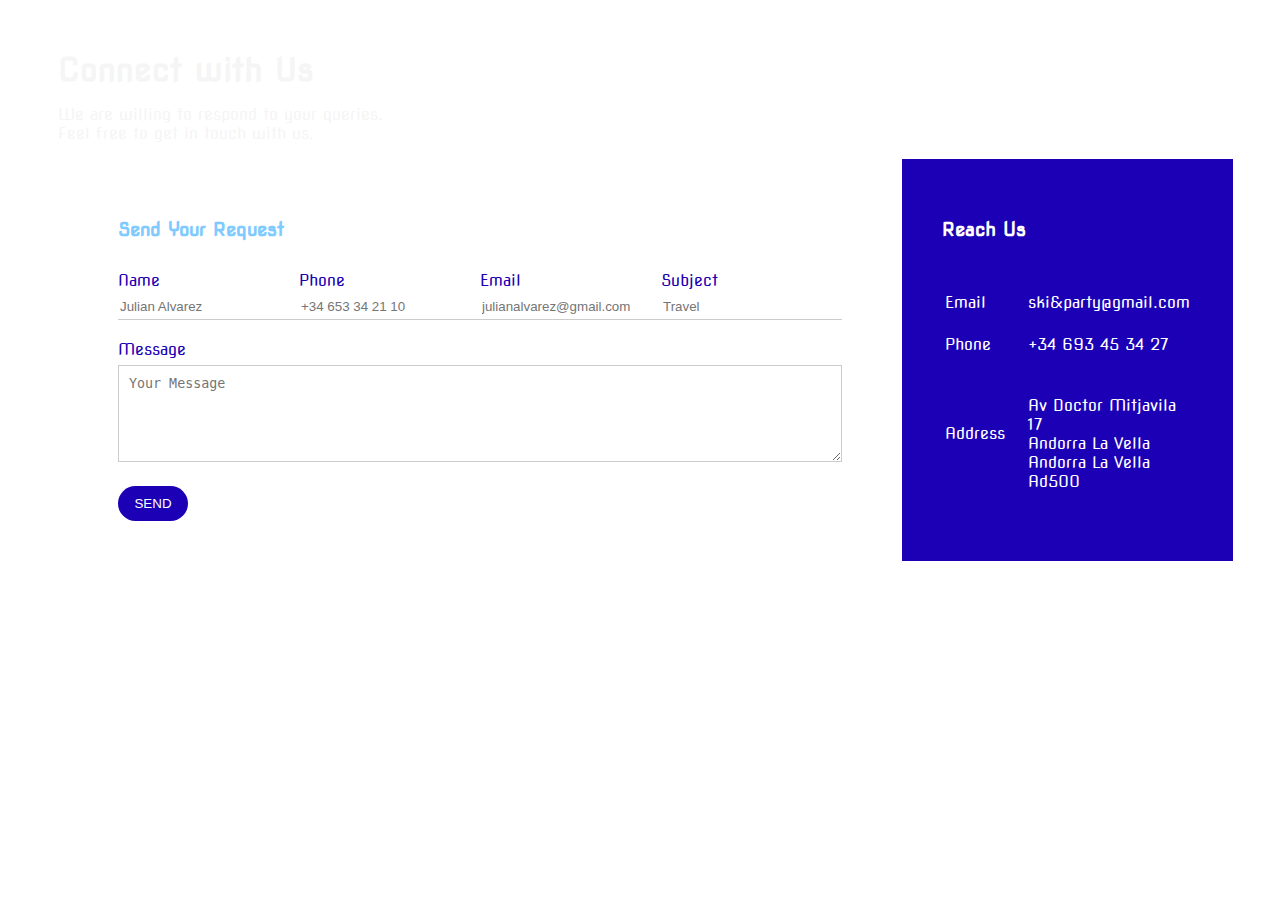
<file: docs/public/contact.html>
<!DOCTYPE html>
<head>
    <meta charset="UTF-8">
    <title>Contact Us</title>
    <link ref="../css/main.css" rel="stylesheet" type="text/css" />
    <link href="<link rel="preconnect" href="https://fonts.googleapis.com">
    <link rel="preconnect" href="https://fonts.googleapis.com">
    <link rel="preconnect" href="https://fonts.gstatic.com" crossorigin>
    <link href="https://fonts.googleapis.com/css2?family=Nova+Square&display=swap" rel="stylesheet">
    <style>
        body{
            font-family: 'Nova Square', sans-serif;
            background-image: url('https://gtspirit.com/wp-content/uploads/2020/02/White-Pearl-Mountain-Days-1068x712.jpeg') ;
            background-size: cover;
    
        }
        .contact{
            width: 80%;
            margin: 50px;
        }
        .contact h1{
            color: whitesmoke;
        }

        .contact p{
            color: whitesmoke;
        }

        .contact-box{
            background: #fff;
            display: flex;
            justify-content: baseline;
        }

        .contact-left{
            flex-basis: 60%;
            padding: 40px 60px;
        }

        .contact-right{
            flex-basis: 40%;
            padding: 40px;
            background: #1c00b5;
            color: #fff;
        }

        h1{
             margin-bottom:10px;
        }
        .container p{
            margin-bottom:40px;
        }

        .input-row{
            display: flex;
            justify-content: space-between;
            margin-bottom: 20px;
        }
        .input-row .input-group{
            flex-basis: 45%;
            
        }
        input{
            border: none;
            border-bottom: 1px solid  #ccc;
            outline: none;
            padding-bottom: 5px;
        }
        textarea{
            width: 100%;
            border: 1px solid #ccc;
            outline: none;
            padding: 10px;
            box-sizing: border-box;
        }

        label{
            margin-bottom: 6px;
            display: block;
            color: #1c00b5;
        }

        button{
            background: #1c00b5;
            width: 70px;
            border: none;
            outline: none;
            color:#fff;
            height: 35px;
            border-radius: 30px;
            margin-top: 20px;
        }
        .contact-left h3{
            color:rgb(127, 202, 255);
            font-weight: 600;
            margin-bottom: 30px;
        }

        .contact-right h3{
            font-weight:600;
            margin-bottom: 30px;
        }

        tr td:first-child{
            padding-right: 20px;
        }
        tr td{
            padding-top: 20px;
        }

    </style>
</head>
<body>
    <div class="contact">
        <h1>Connect with Us</h1>
        <p>We are willing to respond to your queries.<br>
            Feel free to get in touch with us.
        </p>
        <div class="contact-box">
            <div class="contact-left">
                <h3>Send Your Request</h3>
                <form>
                    <div class = "input-row">
                        <div class="input-group">
                            <label>Name</label>
                            <input type="text" placeholder="Julian Alvarez">
                        </div>
                        <div class="input-group">
                            <label>Phone</label>
                            <input type="text" placeholder="+34 653 34 21 10">
                        </div>
                        <div class="input-group">
                            <label>Email</label>
                            <input type="email" placeholder="julianalvarez@gmail.com">
                        </div>
                        <div class="input-group">
                            <label>Subject</label>
                            <input type="text" placeholder="Travel">
                        </div>
                    </div>
                    <label>Message</label>
                    <textarea rows="5" placeholder="Your Message"></textarea>

                    <button type="submit">SEND</button>
                </form>
            </div>

            <div class = "contact-right">
                <h3>Reach Us</h3>

                <table>
                    <tr>
                        <td>Email</td>
                        <td>ski&party@gmail.com</td>
                    </tr>
                    <tr>
                        <td>Phone</td>
                        <td>+34 693 45 34 27</td>
                    </tr>
                    <tr>
                        <td>Address</td>
                        <td><br>Av Doctor Mitjavila 17<br>
                            Andorra La Vella<br>
                            Andorra La Vella Ad500
                        </td>
                    </tr>
                </table>
            </div>

        </div>
    </div>
</body>
</file>
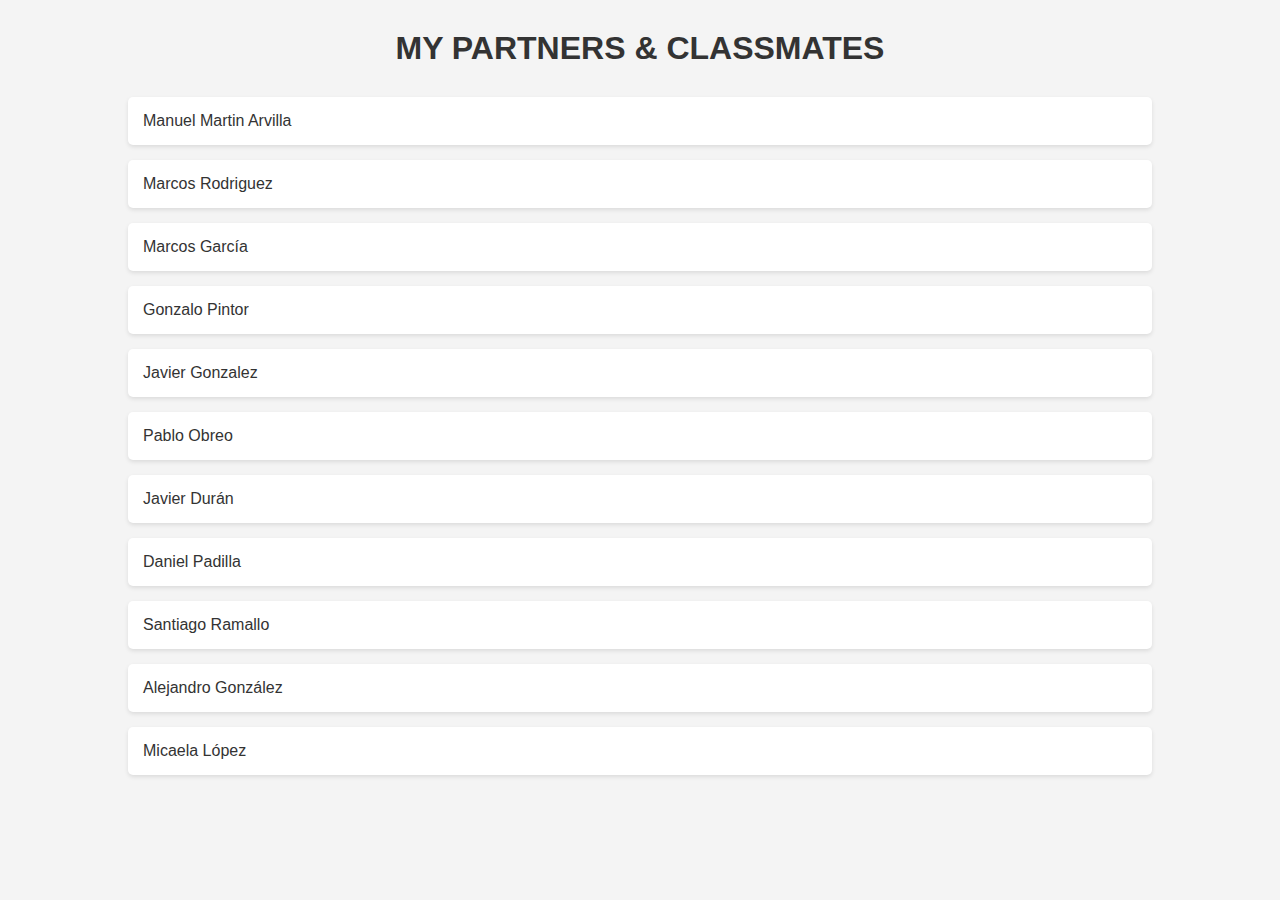
<file: docs/public/net.html>
<!DOCTYPE html>
<html>
    <head>
        <meta charset="UTF-8">
        <meta http-equiv="X-UA-Compatible" content="IE=edge">
        <meta name="viewport" content="width=device-width, initial-scale=1.0">
        <link ref="/css/main.css" rel="stylesheet" type="text/css" />
        <title>NET</title>
        <style>
            body {
  font-family: Arial, sans-serif;
  margin: 0;
  padding: 0;
  background-color: #f4f4f4;
  color: #333;
}

h1 {
  text-align: center;
  margin-top: 30px;
}

ul {
  list-style: none;
  padding: 0;
  margin: 30px auto;
  width: 80%;
}

li {
  margin-bottom: 15px;
  background-color: #fff;
  border-radius: 5px;
  box-shadow: 0 2px 4px rgba(0, 0, 0, 0.1);
  transition: transform 0.3s ease-in-out;
}

li:hover {
  transform: scale(1.03);
}

a {
  display: block;
  padding: 15px;
  text-decoration: none;
  color: #333;
  transition: background-color 0.3s ease-in-out;
}

a:hover {
  background-color: #f0f0f0;
  color: #555;
}

        </style>
    </head>
    <body>
        <h1>MY PARTNERS & CLASSMATES</h1>

        <ul>
            <li>
                <a href="https://manumartin84.github.io/firstufv2/">Manuel Martin Arvilla</a>
            </li>
            <li>
                <a href="https://marcosrodri8.github.io/MyWebPage/">Marcos Rodriguez</a>
            </li>
            <li>
                <a href="https://marcosgb-01.github.io/FCEWebsite.github.io/">Marcos García</a>
            </li>
            <li>
                <a href="https://gonzalopintor.github.io/entrepreneurmindset/">Gonzalo Pintor</a>
            </li>
            <li>
              <a href="https://jav1jav1072.github.io/Activity2/">Javier Gonzalez</a>
            </li>
            <li>
              <a href="https://obr19.github.io/MyWebApplication-PWII-/">Pablo Obreo</a>
            </li>
            <li>
              <a href="https://javierdurangomez.github.io/practicalworkufv/">Javier Durán</a>
            </li>
            <li>
              <a href="https://dan1-3.github.io/Website.github.io/">Daniel Padilla</a>
            </li>
            <li>
              <a href="https://santirramallo.github.io/practicalwork2.github.io/">Santiago Ramallo</a>
            </li>
            <li>
              <a href="https://3ags3.github.io/Practical-Work-II/">Alejandro González</a>
            </li>
            <li>
              <a href="https://micaelalopezz.github.io/Web-page-MicaelaLopez/">Micaela López</a>
            </li>
        </ul>
        
    </body>
</html>
</file>
